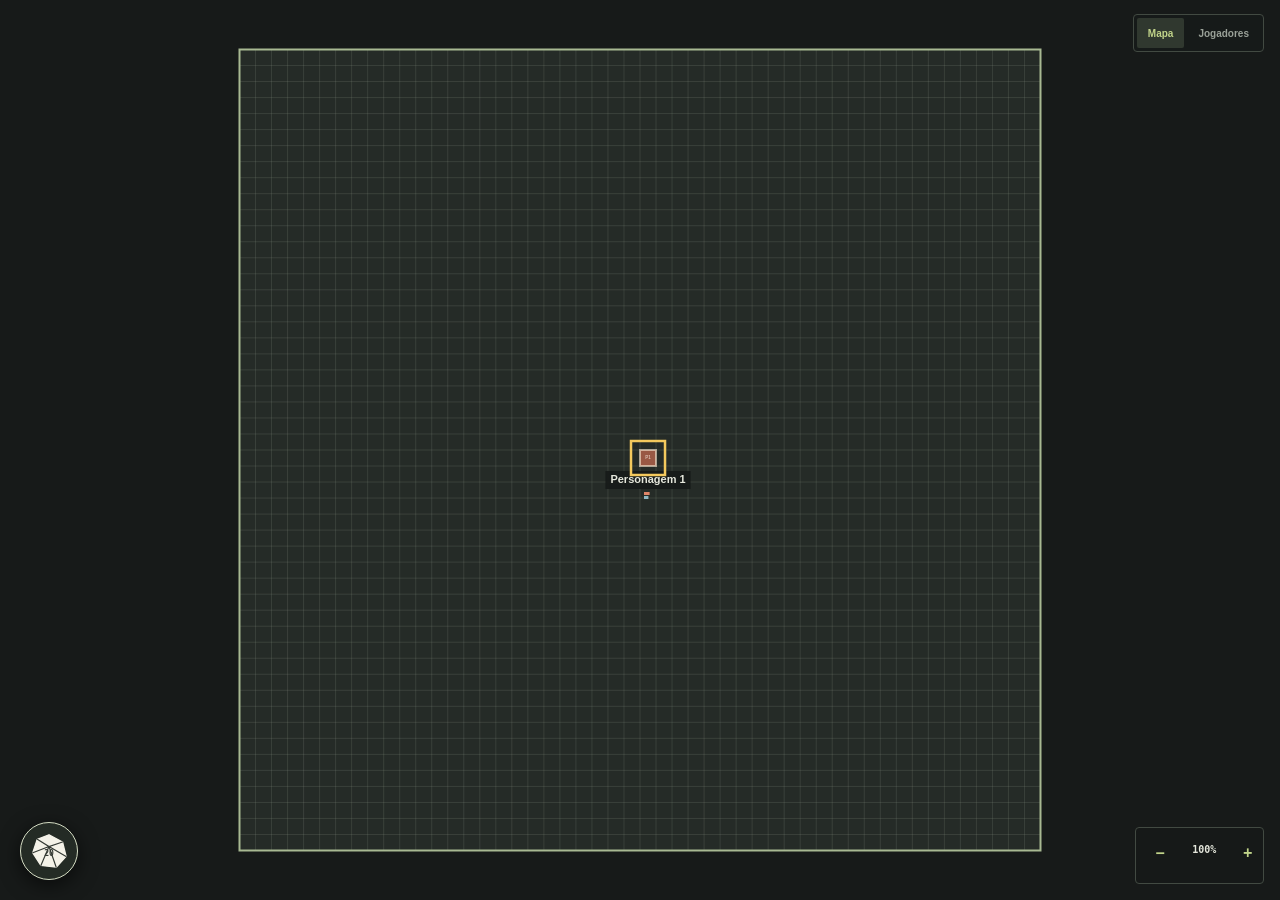
<file: players.html>
<!DOCTYPE html>
<html lang="pt-BR">
  <head>
    <meta charset="UTF-8" />
    <meta name="viewport" content="width=device-width, initial-scale=1.0" />
    <title>Stone Plate — tela dos jogadores</title>
    <link rel="stylesheet" href="players.css" />
    <link rel="stylesheet" href="dice.css" />
    <script src="players-map.js" defer></script>
    <script src="dice.js" defer></script>
  </head>
  <body class="display-page">
    <nav class="player-view-tabs" aria-label="Visualização pública">
      <button type="button" class="active" data-player-view="map" aria-pressed="true">Mapa</button>
      <button type="button" data-player-view="players" aria-pressed="false">Jogadores</button>
    </nav>
    <section id="playerMapPanel" class="player-map-panel" aria-label="Mapa da sessão">
      <canvas id="playerMapCanvas" aria-label="Mapa da sessão"></canvas>
      <div class="player-map-zoom" role="group" aria-label="Controles de zoom do mapa">
        <button type="button" data-map-zoom="out" aria-label="Diminuir zoom" title="Diminuir zoom">−</button>
        <button type="button" class="zoom-readout" data-map-zoom="reset" aria-label="Redefinir zoom" title="Redefinir zoom">100%</button>
        <button type="button" data-map-zoom="in" aria-label="Aumentar zoom" title="Aumentar zoom">+</button>
      </div>
    </section>
    <section id="playerCharactersPanel" class="player-characters-panel" aria-label="Painel dos jogadores" hidden>
    <div class="health-overlay">
      <div class="health-card">
        <div class="health-bar">
          <div id="healthFill"></div>
          <div class="health-bar-text">
            <span id="healthLabel">HP</span>
          </div>
        </div>
        <div id="healthValueRow" class="health-value-row">
          <span id="healthText">80 / 100</span>
        </div>
      </div>
    </div>

    <div class="display-character-board" aria-label="Slots de personagens">
      <div id="displayLeftColumn" class="display-character-column"></div>
      <div id="displayRightColumn" class="display-character-column"></div>
    </div>

    <div id="displayImageWrapper" class="display-image-wrapper" hidden>
      <div id="bossImageStage" class="boss-image-stage">
        <img id="displayImage" alt="Imagem enviada para a tela" />
        <div id="damageBurstLayer" class="damage-burst-layer"></div>
      </div>
    </div>
    </section>

    <script>
      const CHANNEL_NAME = "stone-plate-state-v1";
      const storageKey = "stone-plate-state-v1";
      const broadcastChannel = "BroadcastChannel" in window ? new BroadcastChannel(CHANNEL_NAME) : null;
      const EMOJI_AURA_OPTIONS = ["💥", "🔥", "⚡", "💣", "🗡️", "☠️", "🦖", "🐉", "👻", "🕸️", "🩸", "💀", "🧨", "☄️", "🌪️", "🌋", "❄️", "🧊", "🪓", "🛡️", "🔮", "🌀", "💫", "🌙", "🌩️"];
      const EMOJI_DOMINANT_COLORS = {
        "💥": "#ff6b6b",
        "🔥": "#ff7a00",
        "⚡": "#fbbf24",
        "💣": "#7c2d12",
        "🗡️": "#94a3b8",
        "☠️": "#4b5563",
        "🦖": "#16a34a",
        "🐉": "#7c3aed",
        "👻": "#e2e8f0",
        "🕸️": "#0f172a",
        "🩸": "#dc2626",
        "💀": "#22c55e",
        "🧨": "#fb923c",
        "☄️": "#f59e0b",
        "🌪️": "#60a5fa",
        "🌋": "#f97316",
        "❄️": "#bae6fd",
        "🧊": "#cbd5e1",
        "🪓": "#64748b",
        "🛡️": "#38bdf8",
        "🔮": "#a78bfa",
        "🌀": "#8b5cf6",
        "💫": "#fde68a",
        "🌙": "#6366f1",
        "🌩️": "#1d4ed8"
      };
      const BOSS_AFTER_IMAGE_OPTIONS = ["bruta", "devanecida", "leve", "forte", "colorida", "arco-íris"];
      let emojiAuraLoopId = null;
      let emojiAuraLoopId3 = null;
      let emojiAuraLoopId5 = null;
      let emojiTintTimeoutId = null;
      let bossMovementAnimationFrame = null;
      let bossMovementLastTimestamp = 0;
      let bossAfterImageIntervalId = null;
      let activeDamageNumberEffects = new Set();
      let bossMovementBuggedCurrentX = 0;
      let bossMovementBuggedCurrentY = 0;
      let bossMovementBuggedTargetX = 0;
      let bossMovementBuggedTargetY = 0;
      let bossMovementBuggedTimer = 0;
      let bossMovementScaleCurrent = 1;
      let bossMovementScaleTarget = 1;
      let bossMovementScaleTimer = 0;

      function normalizeBossAfterImageModes(rawValue, fallback = []) {
        const values = Array.isArray(rawValue)
          ? rawValue
          : typeof rawValue === "string"
            ? rawValue.split(",")
            : [];

        const normalized = values
          .map((value) => {
            const normalizedValue = String(value || "").trim().toLowerCase();
            if (normalizedValue === "soft") {
              return "leve";
            }
            if (normalizedValue === "strong") {
              return "forte";
            }
            return normalizedValue;
          })
          .filter((value) => BOSS_AFTER_IMAGE_OPTIONS.includes(value));

        if (!normalized.length && Array.isArray(rawValue) && rawValue.length === 0) {
          return [];
        }

        if (!normalized.length) {
          const fallbackValues = Array.isArray(fallback)
            ? fallback
            : [fallback];
          return fallbackValues
            .map((value) => String(value || "").trim().toLowerCase())
            .filter((value) => BOSS_AFTER_IMAGE_OPTIONS.includes(value));
        }

        return normalized;
      }

      function getBossAfterImageModes(source = state) {
        return normalizeBossAfterImageModes(source?.bossAfterImageModes ?? source?.bossAfterImageMode, ["bruta"]);
      }

      function getBossAfterImageColor(source = state) {
        return source?.bossAfterImageColor || "#ff4d4d";
      }

      function createCharacter(name, index, id = index + 1) {
        return {
          id,
          name,
          imageDataUrl: createAvatarDataUrl(name, index),
          vitality: 70 + ((index * 11) % 25),
          vitalityMax: 100,
          lucidity: 55 + ((index * 7) % 35),
          lucidityMax: 100,
          emojiAuraEnabled: false,
          emojiAuraEmoji: "💥"
        };
      }

      const initialCharacters = [createCharacter("Personagem 1", 0)];

      const state = {
        currentHp: 80,
        maxHp: 100,
        color: "#22c55e",
        label: "HP",
        textOutlineColor: "#111827",
        displayMode: "values",
        imageDataUrl: "",
        damageEmoji: "💥",
        damageEffect: null,
        characters: initialCharacters,
        bossMovement: "none",
        bossAfterImageMode: "none",
        bossAfterImageModes: ["bruta"],
        bossAfterImageColor: "#ff4d4d"
      };

      const healthLabel = document.getElementById("healthLabel");
      const healthText = document.getElementById("healthText");
      const healthFill = document.getElementById("healthFill");
      const healthBar = document.querySelector(".health-bar");
      const healthValueRow = document.getElementById("healthValueRow");
      const displayImageWrapper = document.getElementById("displayImageWrapper");
      const bossImageStage = document.getElementById("bossImageStage");
      const displayImage = document.getElementById("displayImage");
      const damageBurstLayer = document.getElementById("damageBurstLayer");
      const displayLeftColumn = document.getElementById("displayLeftColumn");
      const displayRightColumn = document.getElementById("displayRightColumn");

      function clampCurrent() {
        state.currentHp = Math.max(0, Math.min(state.currentHp, state.maxHp));
      }

      function getPercentValue(currentValue, maxValue) {
        const value = Number(currentValue) || 0;
        const max = Number(maxValue) || 0;
        if (max <= 0) {
          return 0;
        }

        return Math.max(0, Math.min(100, (value / max) * 100));
      }

      function createAvatarDataUrl(name, index) {
        const colors = ["#2563eb", "#f59e0b", "#ec4899", "#14b8a6", "#a855f7", "#ef4444", "#10b981", "#0ea5e9", "#f97316", "#8b5cf6"];
        const color = colors[index % colors.length];
        const accent = colors[(index + 3) % colors.length];
        const initial = (name || `P${index + 1}`).trim().charAt(0).toUpperCase();
        const svg = `
          <svg xmlns="http://www.w3.org/2000/svg" width="96" height="96" viewBox="0 0 96 96">
            <rect width="96" height="96" rx="20" fill="${color}" />
            <circle cx="48" cy="34" r="18" fill="${accent}" opacity="0.95" />
            <path d="M16 82c6-15 15-24 32-24s26 9 32 24" fill="${accent}" opacity="0.92" />
            <text x="48" y="86" text-anchor="middle" font-family="Arial, sans-serif" font-size="32" font-weight="700" fill="white">${initial}</text>
          </svg>`;
        return `data:image/svg+xml;charset=UTF-8,${encodeURIComponent(svg)}`;
      }

      function getOppositeColor(color) {
        const cleanColor = (color || "#22c55e").replace("#", "");
        const hex = cleanColor.length === 3
          ? cleanColor.split("").map((char) => char + char).join("")
          : cleanColor;

        const r = parseInt(hex.slice(0, 2), 16);
        const g = parseInt(hex.slice(2, 4), 16);
        const b = parseInt(hex.slice(4, 6), 16);

        const opposite = [255 - r, 255 - g, 255 - b]
          .map((channel) => Math.max(0, Math.min(255, channel)))
          .map((channel) => channel.toString(16).padStart(2, "0"))
          .join("");

        return `#${opposite}`;
      }

      function hexToRgba(hex, alpha) {
        const cleanHex = (hex || "#60a5fa").replace("#", "");
        const normalized = cleanHex.length === 3
          ? cleanHex.split("").map((char) => char + char).join("")
          : cleanHex;
        const r = parseInt(normalized.slice(0, 2), 16);
        const g = parseInt(normalized.slice(2, 4), 16);
        const b = parseInt(normalized.slice(4, 6), 16);
        return `rgba(${r}, ${g}, ${b}, ${alpha})`;
      }

      function getEmojiDominantColor(emoji) {
        return EMOJI_DOMINANT_COLORS[emoji] || "#60a5fa";
      }

      function setSlotTint(slot, color) {
        if (!slot) {
          return;
        }

        const tint = hexToRgba(color || "#60a5fa", 0.1);
        slot.style.setProperty("--emoji-tint", tint);
      }

      function clearSlotTint(slot) {
        if (!slot) {
          return;
        }

        slot.style.removeProperty("--emoji-tint");
      }

      function showDamageBurst(emoji) {
        if (!emoji || !damageBurstLayer) {
          return;
        }

        const burst = document.createElement("div");
        burst.className = "damage-burst-emoji";
        burst.textContent = emoji;
        burst.style.setProperty("--burst-x", `${(Math.random() * 140 - 70).toFixed(2)}px`);
        burst.style.setProperty("--burst-y", `${(Math.random() * 110 - 55).toFixed(2)}px`);
        damageBurstLayer.appendChild(burst);

        window.setTimeout(() => {
          burst.remove();
        }, 900);
      }

      function showDamageNumber(damage, effectId = null) {
        if (!Number.isFinite(damage) || damage <= 0 || !damageBurstLayer) {
          return;
        }

        const shouldShow = state.displayMode === "values" || state.displayMode === "damage";
        if (!shouldShow) {
          return;
        }

        const numberKey = effectId ?? `damage-${Date.now()}-${Math.random()}`;
        if (activeDamageNumberEffects.has(numberKey)) {
          return;
        }

        activeDamageNumberEffects.add(numberKey);

        const burst = document.createElement("div");
        burst.className = "damage-burst-number";
        burst.textContent = `${damage}`;
        burst.style.setProperty("--burst-x", `${(Math.random() * 90 - 45).toFixed(2)}px`);
        burst.style.setProperty("--burst-y", `${(Math.random() * 70 - 35).toFixed(2)}px`);
        damageBurstLayer.appendChild(burst);

        window.setTimeout(() => {
          burst.remove();
          activeDamageNumberEffects.delete(numberKey);
        }, 1400);
      }

      function triggerDamageEffects(damage, emoji, effectId = null) {
        if (!damage || !displayImageWrapper) {
          return;
        }

        if (state.displayMode === "values" || state.displayMode === "damage") {
          showDamageNumber(damage, effectId);
        }

        if (emoji) {
          showDamageBurst(emoji);
        }

        const extraBurstCount = Math.min(2, Math.floor(damage / 25));
        for (let index = 0; index < extraBurstCount; index += 1) {
          window.setTimeout(() => {
            showDamageBurst(emoji);
          }, index * 70);
        }

        const damageLevel = Math.max(1, Math.floor(damage / 50) + 1);
        const shakeAmplitude = Math.min(12, 2.4 + damageLevel * 1.05);
        const flashIntensity = Math.min(5.1, 3.6 + damageLevel * 0.24);

        if (displayImage) {
          displayImage.classList.remove("damage-flash");
          void displayImage.offsetWidth;
          displayImage.classList.add("damage-flash");
          displayImage.style.setProperty("--shake-x", `${(Math.random() * shakeAmplitude - shakeAmplitude / 2).toFixed(2)}px`);
          displayImage.style.setProperty("--shake-y", `${(Math.random() * shakeAmplitude - shakeAmplitude / 2).toFixed(2)}px`);
          displayImage.style.setProperty("--flash-intensity", flashIntensity.toFixed(2));
          displayImage.classList.remove("damage-shake");
          void displayImage.offsetWidth;
          displayImage.classList.add("damage-shake");
        }

        if (healthFill) {
          healthFill.classList.remove("damage-flash-bar");
          void healthFill.offsetWidth;
          healthFill.style.setProperty("--flash-intensity", flashIntensity.toFixed(2));
          healthFill.classList.add("damage-flash-bar");
        }
      }

      function getTurnEntries() {
        const baseEntries = state.characters.map((character, index) => ({
          id: `character-${character.id ?? index + 1}`,
          type: "character",
          name: character.name || `Personagem ${index + 1}`,
          characterIndex: index
        }));
        const bossEntry = {
          id: "boss",
          type: "boss",
          name: state.bossName || "Boss",
          characterIndex: null
        };

        const allEntries = [...baseEntries, bossEntry];
        const orderedEntries = [];
        const seenIds = new Set();

        (Array.isArray(state.turnOrder) ? state.turnOrder : []).forEach((entry) => {
          const match = allEntries.find((candidate) => candidate.id === entry.id);
          if (match && !seenIds.has(match.id)) {
            orderedEntries.push(match);
            seenIds.add(match.id);
          }
        });

        allEntries.forEach((entry) => {
          if (!seenIds.has(entry.id)) {
            orderedEntries.push(entry);
            seenIds.add(entry.id);
          }
        });

        return orderedEntries;
      }

      function getActiveTurnEntry() {
        const entries = getTurnEntries();
        if (!entries.length) {
          return null;
        }

        const safeIndex = Number.isInteger(state.activeTurnIndex)
          ? ((state.activeTurnIndex % entries.length) + entries.length) % entries.length
          : 0;

        return entries[safeIndex] || null;
      }

      function emitRandomCharacterAura() {
        const eligibleCharacters = state.characters
          .map((character, index) => ({ character, index }))
          .filter(({ character }) => Boolean(character?.emojiAuraEnabled) && Boolean(character?.emojiAuraEmoji));

        if (!eligibleCharacters.length) {
          return;
        }

        const randomEntry = eligibleCharacters[Math.floor(Math.random() * eligibleCharacters.length)];
        const { character, index } = randomEntry;
        const slot = document.querySelector(`.display-character-slot[data-character-index="${index}"]`);
        if (!slot) {
          return;
        }

        const rect = slot.getBoundingClientRect();
        const x = rect.left + rect.width * (0.3 + Math.random() * 0.4);
        const y = rect.top + rect.height * (0.3 + Math.random() * 0.4);
        const bubble = document.createElement("div");
        bubble.className = "character-emoji-burst";
        bubble.textContent = character.emojiAuraEmoji;
        bubble.style.left = `${x}px`;
        bubble.style.top = `${y}px`;
        bubble.style.setProperty("--burst-x", `${(Math.random() * 80 - 40).toFixed(2)}px`);
        bubble.style.setProperty("--burst-y", `${(Math.random() * 70 - 35).toFixed(2)}px`);
        document.body.appendChild(bubble);

        window.setTimeout(() => bubble.remove(), 1400);
        const tintColor = getEmojiDominantColor(character.emojiAuraEmoji);
        setSlotTint(slot, tintColor);
        if (emojiTintTimeoutId) {
          window.clearTimeout(emojiTintTimeoutId);
        }
        emojiTintTimeoutId = window.setTimeout(() => clearSlotTint(slot), 1200);
      }

      function startCharacterEmojiLoop() {
        if (emojiAuraLoopId) {
          window.clearInterval(emojiAuraLoopId);
        }
        if (emojiAuraLoopId3) {
          window.clearInterval(emojiAuraLoopId3);
        }
        if (emojiAuraLoopId5) {
          window.clearInterval(emojiAuraLoopId5);
        }

        const hasEligibleCharacters = state.characters.some((character) => Boolean(character?.emojiAuraEnabled) && Boolean(character?.emojiAuraEmoji));
        if (!hasEligibleCharacters) {
          return;
        }

        emojiAuraLoopId = window.setInterval(emitRandomCharacterAura, 4000);
        emojiAuraLoopId3 = window.setInterval(emitRandomCharacterAura, 3000);
        emojiAuraLoopId5 = window.setInterval(emitRandomCharacterAura, 5000);
      }

      function createBossAfterImage() {
        if (!bossImageStage || !displayImage || !displayImageWrapper || !displayImage.src || displayImageWrapper.hidden) {
          return;
        }

        const modes = getBossAfterImageModes();
        if (!modes.length) {
          return;
        }

        const trail = document.createElement("div");
        trail.className = "boss-after-image";
        const trailImage = document.createElement("img");
        trailImage.src = displayImage.src;
        trailImage.alt = "";
        const trailOverlay = document.createElement("div");
        trailOverlay.className = "boss-after-image-overlay";
        const stageRect = bossImageStage.getBoundingClientRect();
        const imageRect = displayImage.getBoundingClientRect();
        const trailWidth = Math.max(60, Math.round(imageRect.width || stageRect.width || 180));
        const trailHeight = Math.max(60, Math.round(imageRect.height || stageRect.height || 180));
        trail.style.width = `${trailWidth}px`;
        trail.style.height = `${trailHeight}px`;
        trail.appendChild(trailImage);
        trail.appendChild(trailOverlay);
        const isDevanecida = modes.includes("devanecida");
        const isLeve = modes.includes("leve");
        const isForte = modes.includes("forte");
        const isColorida = modes.includes("colorida");
        const isRainbow = modes.includes("arco-íris");
        const trailDuration = isDevanecida ? "1800ms" : isForte ? "2800ms" : isLeve ? "1400ms" : "1750ms";
        const trailOpacity = isForte ? "0.62" : isLeve ? "0.28" : isDevanecida ? "0.42" : "0.58";
        const trailColor = getBossAfterImageColor();
        trail.style.setProperty("--trail-opacity", trailOpacity);
        trail.style.setProperty("--trail-duration", trailDuration);
        trail.style.setProperty("--trail-color", trailColor);

        const overlayBackground = isRainbow
          ? "conic-gradient(from 0deg, #ff4d4d, #ff9f1c, #fde68a, #22c55e, #38bdf8, #818cf8, #a855f7, #ff4d4d)"
          : isColorida
            ? `${trailColor}33`
            : "transparent";
        const overlayOpacity = isColorida || isRainbow ? "0.55" : "0";
        const overlayBlend = isRainbow ? "screen" : "normal";
        trailOverlay.style.setProperty("--trail-overlay-background", overlayBackground);
        trailOverlay.style.setProperty("--trail-overlay-opacity", overlayOpacity);
        trailOverlay.style.setProperty("--trail-overlay-blend", overlayBlend);
        trailOverlay.style.setProperty("--trail-overlay-filter", isRainbow ? "saturate(1.2)" : "none");

        const animations = [`boss-after-image-trail ${trailDuration} ease-out forwards`];
        trail.style.animation = animations.join(", ");

        const overlayAnimations = [];
        if (isRainbow) {
          overlayAnimations.push("boss-after-image-rainbow 1100ms linear infinite");
        }
        trailOverlay.style.animation = overlayAnimations.length ? overlayAnimations.join(", ") : "none";

        const transform = bossImageStage.style.transform || "";
        const translateMatch = transform.match(/translate\(([-\d.]+)px,\s*([-.\d]+)px\)/);
        const rotationMatch = transform.match(/rotate\(([-\d.]+)deg\)/);
        const scaleMatch = transform.match(/scale\(([-\d.]+)\)/);
        const offsetX = translateMatch ? Number(translateMatch[1]) : 0;
        const offsetY = translateMatch ? Number(translateMatch[2]) : 0;
        const rotation = rotationMatch ? Number(rotationMatch[1]) : 0;
        const scale = scaleMatch ? Number(scaleMatch[1]) : 1;

        trail.style.setProperty("--trail-offset-x", `${(offsetX * 0.35 - 18).toFixed(2)}px`);
        trail.style.setProperty("--trail-offset-y", `${(offsetY * 0.35 + 7).toFixed(2)}px`);
        trail.style.setProperty("--trail-rotation", `${rotation.toFixed(2)}deg`);
        trail.style.setProperty("--trail-scale", `${Math.max(0.8, scale * 0.94).toFixed(2)}`);

        bossImageStage.appendChild(trail);
        window.setTimeout(() => trail.remove(), 1800);
      }

      function stopBossMovementAnimation() {
        if (bossAfterImageIntervalId) {
          window.clearInterval(bossAfterImageIntervalId);
          bossAfterImageIntervalId = null;
        }
        if (bossMovementAnimationFrame) {
          window.cancelAnimationFrame(bossMovementAnimationFrame);
          bossMovementAnimationFrame = null;
        }
        bossMovementLastTimestamp = 0;
        bossMovementBuggedCurrentX = 0;
        bossMovementBuggedCurrentY = 0;
        bossMovementBuggedTargetX = 0;
        bossMovementBuggedTargetY = 0;
        bossMovementBuggedTimer = 0;
        bossMovementScaleCurrent = 1;
        bossMovementScaleTarget = 1;
        bossMovementScaleTimer = 0;
        if (bossImageStage) {
          bossImageStage.style.transform = "translate(0px, 0px) rotate(0deg) scale(1)";
        }
      }

      function syncBossMovementAnimation() {
        if (!bossImageStage || !displayImageWrapper) {
          return;
        }

        const mode = state.bossMovement || "none";
        const afterImageModes = getBossAfterImageModes();
        const hasAfterImages = afterImageModes.length > 0;
        displayImageWrapper.dataset.bossMovement = mode;

        if (mode === "none" && !hasAfterImages) {
          stopBossMovementAnimation();
          return;
        }

        if (bossAfterImageIntervalId) window.clearInterval(bossAfterImageIntervalId);
        if (hasAfterImages) {
          const cooldown = afterImageModes.includes("forte") ? 55 : afterImageModes.includes("leve") ? 95 : afterImageModes.includes("devanecida") ? 70 : 80;
          bossAfterImageIntervalId = window.setInterval(() => {
            if (!displayImageWrapper.hidden && state.imageDataUrl) createBossAfterImage();
          }, cooldown);
        }

        if (bossMovementAnimationFrame) {
          window.cancelAnimationFrame(bossMovementAnimationFrame);
        }

        bossMovementLastTimestamp = 0;
        bossMovementBuggedCurrentX = 0;
        bossMovementBuggedCurrentY = 0;
        bossMovementBuggedTargetX = 0;
        bossMovementBuggedTargetY = 0;
        bossMovementBuggedTimer = 0;
        bossMovementScaleCurrent = 1;
        bossMovementScaleTarget = 1;
        bossMovementScaleTimer = 0;

        if (mode === "none") return;

        const animate = (timestamp) => {
          if (!bossImageStage || !displayImageWrapper || displayImageWrapper.hidden) {
            stopBossMovementAnimation();
            return;
          }

          if (state.bossMovement !== mode) {
            syncBossMovementAnimation();
            return;
          }

          if (!bossMovementLastTimestamp) {
            bossMovementLastTimestamp = timestamp;
          }

          const delta = timestamp - bossMovementLastTimestamp;
          bossMovementLastTimestamp = timestamp;

          if (mode === "rotating") {
            const angle = timestamp / 1600;
            const radius = 14;
            const x = Math.sin(angle) * radius;
            const y = Math.cos(angle) * radius * 0.7;
            const rotation = Math.sin(angle * 0.9) * 5;
            bossImageStage.style.transform = `translate(${x.toFixed(2)}px, ${y.toFixed(2)}px) rotate(${rotation.toFixed(2)}deg) scale(1)`;
          } else if (mode === "lateral") {
            const x = Math.sin(timestamp / 1850) * 28;
            const y = Math.sin(timestamp / 1500) * 6;
            const curveFactor = 1 - Math.min(1, Math.abs(x) / 28);
            const easedScale = 0.985 + Math.pow(curveFactor, 3.2) * 0.015;
            bossImageStage.style.transform = `translate(${x.toFixed(2)}px, ${y.toFixed(2)}px) rotate(${(y * 0.08).toFixed(2)}deg) scale(${easedScale.toFixed(3)})`;
          } else if (mode === "bugged") {
            bossMovementBuggedTimer += delta;
            if (bossMovementBuggedTimer >= 650) {
              bossMovementBuggedTimer = 0;
              bossMovementBuggedTargetX = (Math.random() * 2 - 1) * 22;
              bossMovementBuggedTargetY = (Math.random() * 2 - 1) * 16;
              bossMovementScaleTarget = 0.92 + Math.random() * 0.1;
            }

            bossMovementBuggedCurrentX += (bossMovementBuggedTargetX - bossMovementBuggedCurrentX) * 0.07;
            bossMovementBuggedCurrentY += (bossMovementBuggedTargetY - bossMovementBuggedCurrentY) * 0.07;
            bossMovementScaleCurrent += (bossMovementScaleTarget - bossMovementScaleCurrent) * 0.05;
            const curveOffsetX = Math.sin(timestamp / 880) * 6;
            const curveOffsetY = Math.cos(timestamp / 1020) * 5;
            const rotation = (bossMovementBuggedCurrentX + bossMovementBuggedCurrentY + curveOffsetX + curveOffsetY) * 0.04;
            bossImageStage.style.transform = `translate(${(bossMovementBuggedCurrentX + curveOffsetX).toFixed(2)}px, ${(bossMovementBuggedCurrentY + curveOffsetY).toFixed(2)}px) rotate(${rotation.toFixed(2)}deg) scale(${bossMovementScaleCurrent.toFixed(2)})`;
          }

          bossMovementAnimationFrame = window.requestAnimationFrame(animate);
        };

        bossMovementAnimationFrame = window.requestAnimationFrame(animate);
      }

      function renderCharacterSlots() {
        const activeEntry = getActiveTurnEntry();
        const leftCharacters = state.characters.map((character, index) => ({ character, index })).slice(0, 5);
        const rightCharacters = state.characters.map((character, index) => ({ character, index })).slice(5);

        const renderColumn = (characters) => characters
          .map(({ character, index }) => {
            const vitality = Number(character.vitality ?? character.hp ?? 0);
            const vitalityMax = Number(character.vitalityMax ?? 100);
            const lucidity = Number(character.lucidity ?? character.sanity ?? 0);
            const lucidityMax = Number(character.lucidityMax ?? 100);
            const vitalityPercent = getPercentValue(vitality, vitalityMax);
            const lucidityPercent = getPercentValue(lucidity, lucidityMax);
            const isActive = activeEntry?.type === "character" && activeEntry.characterIndex === index;

            return `
              <article class="display-character-slot ${isActive ? "is-active" : ""}" data-character-index="${index}">
                <img src="${character.imageDataUrl || createAvatarDataUrl(character.name, index)}" alt="Avatar de ${character.name}" />
                <div class="character-slot-body">
                  <strong class="character-slot-name">${character.name}</strong>
                  <div class="character-stat">
                    <span>Vitalidade</span>
                    <div class="character-bar-track">
                      <div class="character-bar-fill hp" style="width: ${vitalityPercent}%"></div>
                    </div>
                  </div>
                  <div class="character-stat">
                    <span>Lucidez</span>
                    <div class="character-bar-track">
                      <div class="character-bar-fill sanity" style="width: ${lucidityPercent}%"></div>
                    </div>
                  </div>
                </div>
              </article>
            `;
          })
          .join("");

        displayLeftColumn.innerHTML = renderColumn(leftCharacters);
        displayRightColumn.innerHTML = renderColumn(rightCharacters);
      }

      function render() {
        clampCurrent();
        const percent = getPercentValue(state.currentHp, state.maxHp);
        healthLabel.textContent = state.label;
        if (state.displayMode === "values") {
          healthText.textContent = `${state.currentHp} / ${state.maxHp}`;
        } else if (state.displayMode === "hidden") {
          healthText.textContent = "";
        } else {
          const damage = Math.max(0, state.maxHp - state.currentHp);
          healthText.textContent = `${damage} Dano`;
        }
        const activeEntry = getActiveTurnEntry();
        const isBossTurn = activeEntry?.type === "boss";

        healthValueRow.hidden = state.displayMode === "hidden";
        healthFill.style.width = `${percent}%`;
        healthFill.style.height = "100%";
        healthFill.style.background = state.color;
        healthBar.classList.toggle("is-boss-turn", isBossTurn);
        healthBar.style.setProperty("--health-bar-color", state.color);
        healthBar.style.setProperty("--health-outline-color", state.textOutlineColor || getOppositeColor(state.color));

        if (state.imageDataUrl) {
          displayImage.src = state.imageDataUrl;
          displayImage.alt = "Imagem enviada para a tela";
          displayImageWrapper.hidden = false;
          syncBossMovementAnimation();
          if (getBossAfterImageModes().length && !displayImageWrapper.querySelector(".boss-after-image")) {
            createBossAfterImage();
          }
        } else {
          displayImage.removeAttribute("src");
          displayImageWrapper.hidden = true;
          stopBossMovementAnimation();
        }

        displayImageWrapper.classList.toggle("is-boss-turn", isBossTurn);

        if (state.damageEffect?.emoji) {
          const damage = Number(state.damageEffect.damage || 0) || 0;
          triggerDamageEffects(damage, state.damageEffect.emoji, state.damageEffect.id);
          state.damageEffect = null;
        }

        renderCharacterSlots();
        startCharacterEmojiLoop();
      }

      function applyState(nextState) {
        Object.assign(state, nextState);
        clampCurrent();
        render();
      }

      function applyIntegratedState(nextState) {
        if (!nextState || typeof nextState !== "object") return;
        if (nextState.health) applyState(nextState.health);
        window.StonePlateDisplayMap?.update(nextState);
      }

      function applyQueryState() {
        const params = new URLSearchParams(window.location.search);
        if (!params.has("currentHp") && !params.has("characters") && !params.has("turnOrder")) {
          return false;
        }

        const nextState = {
          currentHp: Number(params.get("currentHp") || state.currentHp || 0),
          maxHp: Number(params.get("maxHp") || state.maxHp || 100),
          color: params.get("color") || state.color || "#22c55e",
          label: params.get("label") || state.label || "HP",
          textOutlineColor: params.get("textOutlineColor") || state.textOutlineColor || "#111827",
          displayMode: params.get("displayMode") || state.displayMode || "values",
          imageDataUrl: params.get("imageDataUrl") || state.imageDataUrl || "",
          bossName: params.get("bossName") || state.bossName || "Boss",
          bossMovement: params.get("bossMovement") || state.bossMovement || "none",
          bossAfterImageMode: params.get("bossAfterImageMode") || state.bossAfterImageMode || "none",
          bossAfterImageModes: params.get("bossAfterImageModes")
            ? JSON.parse(params.get("bossAfterImageModes"))
            : normalizeBossAfterImageModes(state.bossAfterImageModes ?? state.bossAfterImageMode, ["bruta"]),
          bossAfterImageColor: params.get("bossAfterImageColor") || state.bossAfterImageColor || "#ff4d4d",
          activeTurnIndex: Number(params.get("activeTurnIndex") ?? state.activeTurnIndex ?? 0),
          turnOrder: params.get("turnOrder") ? JSON.parse(params.get("turnOrder")) : state.turnOrder || []
        };

        if (params.has("characters")) {
          try {
            nextState.characters = JSON.parse(params.get("characters"));
          } catch (error) {
            nextState.characters = state.characters;
          }
        }

        applyState(nextState);
        return true;
      }

      function tryLoadState(attempt = 0) {
        const saved = localStorage.getItem(storageKey);
        if (saved) {
          const integrated = JSON.parse(saved);
          applyIntegratedState(integrated);
          return;
        }

        const legacyHealth = localStorage.getItem("health-state");
        if (legacyHealth) {
          applyState(JSON.parse(legacyHealth));
          return;
        }

        if (attempt < 8) {
          window.setTimeout(() => tryLoadState(attempt + 1), 150);
          return;
        }

        render();
      }

      if (broadcastChannel) {
        broadcastChannel.addEventListener("message", (event) => {
          if (event.data?.type === "state") applyIntegratedState(event.data.state);
        });
      }

      window.addEventListener("storage", (event) => {
        if ((event.key === storageKey || event.key === "talus-board-v1") && event.newValue) {
          applyIntegratedState(JSON.parse(event.newValue));
        }
      });

      document.querySelectorAll("[data-player-view]").forEach((button) => button.addEventListener("click", () => {
        const showMap = button.dataset.playerView === "map";
        document.getElementById("playerMapPanel").hidden = !showMap;
        document.getElementById("playerCharactersPanel").hidden = showMap;
        document.querySelectorAll("[data-player-view]").forEach((viewButton) => {
          const active = viewButton === button;
          viewButton.classList.toggle("active", active);
          viewButton.setAttribute("aria-pressed", String(active));
        });
        if (showMap) window.StonePlateDisplayMap?.resize();
      }));

      if (!applyQueryState()) {
        tryLoadState();
      }
    </script>
  </body>
</html>
</file>
<file: players.css>
:root {
  color-scheme: dark;
  font-family: Inter, system-ui, -apple-system, BlinkMacSystemFont, "Segoe UI", sans-serif;
}

body {
  margin: 0;
  background: linear-gradient(135deg, #0f172a, #111827);
  color: #f8fafc;
  min-height: 100vh;
}

.panel {
  max-width: 720px;
  margin: 3rem auto;
  padding: 2rem;
  border-radius: 12px;
  background: rgba(15, 23, 42, 0.96);
  box-shadow: 0 18px 40px rgba(0, 0, 0, 0.22);
  border: 1px solid rgba(255,255,255,0.08);
}

h1 {
  margin-top: 0;
  font-size: 2rem;
}

button {
  border: 0;
  border-radius: 10px;
  padding: 0.85rem 1.05rem;
  margin-bottom: 1.2rem;
  background: #2563eb;
  color: white;
  font-weight: 700;
  cursor: pointer;
  transition: transform 0.14s ease, box-shadow 0.14s ease;
}

button:hover {
  transform: translateY(-1px);
  box-shadow: 0 10px 20px rgba(37, 99, 235, 0.24);
}

label, .field {
  display: block;
  margin-bottom: 1rem;
  font-weight: 600;
}

input[type="range"] {
  width: 100%;
  margin-top: 0.4rem;
}

input[type="number"], input[type="text"] {
  width: 100%;
  margin-top: 0.4rem;
  padding: 0.75rem 0.85rem;
  border-radius: 8px;
  border: 1px solid rgba(255,255,255,0.13);
  background: #050812;
  color: #f8fafc;
}

.color-input {
  width: 44px;
  height: 44px;
  margin: 0;
  padding: 0;
  border: 0;
  border-radius: 10px;
  background: transparent;
  cursor: pointer;
}

.color-input::-webkit-color-swatch-wrapper {
  padding: 0;
}

.color-input::-webkit-color-swatch {
  border: 2px solid rgba(255,255,255,0.2);
  border-radius: 10px;
}

.value-row {
  display: grid;
  grid-template-columns: repeat(2, minmax(0, 1fr));
  gap: 1rem;
}

.preview {
  margin-top: 1.25rem;
  padding: 1rem;
  border-radius: 10px;
  background: rgba(2, 6, 23, 0.88);
  border: 1px solid rgba(255,255,255,0.12);
}

.color-picker-grid {
  display: grid;
  grid-template-columns: repeat(2, minmax(0, 1fr));
  gap: 0.9rem;
  margin: 0.4rem 0 1.1rem;
}

.color-picker-card {
  padding: 0.9rem;
  border-radius: 12px;
  background: rgba(2, 6, 23, 0.8);
  border: 1px solid rgba(255,255,255,0.12);
}

.color-picker-header {
  display: flex;
  align-items: center;
  justify-content: space-between;
  gap: 0.6rem;
  margin-bottom: 0.7rem;
}

.color-picker-inline {
  display: flex;
  align-items: center;
  gap: 0.5rem;
}

.color-value {
  font-size: 0.8rem;
  font-weight: 700;
  color: rgba(248, 250, 252, 0.84);
}

.color-preview-bar {
  position: relative;
  height: 34px;
  border-radius: 999px;
  overflow: hidden;
  background: rgba(255,255,255,0.14);
}

.color-preview-fill {
  position: absolute;
  inset: 0 auto 0 0;
  width: 80%;
  height: 100%;
  border-radius: inherit;
  transition: width 0.2s ease, background 0.2s ease;
}

.color-preview-text {
  position: absolute;
  inset: 0;
  display: flex;
  align-items: center;
  justify-content: center;
  color: white;
  font-weight: 800;
  font-size: 0.8rem;
  letter-spacing: 0.04em;
  text-shadow: -1px -1px 0 var(--outline-color, #111827),
    1px -1px 0 var(--outline-color, #111827),
    -1px 1px 0 var(--outline-color, #111827),
    1px 1px 0 var(--outline-color, #111827);
  pointer-events: none;
}

.outline-preview-card {
  display: flex;
  align-items: center;
  justify-content: center;
  min-height: 54px;
  border-radius: 12px;
  background: linear-gradient(135deg, rgba(15,23,42,0.95), rgba(30,41,59,0.95));
  border: 1px solid rgba(255,255,255,0.12);
}

.outline-preview-card span {
  color: white;
  font-size: 1rem;
  font-weight: 800;
  letter-spacing: 0.05em;
  text-shadow: -1px -1px 0 var(--outline-color, #111827),
    1px -1px 0 var(--outline-color, #111827),
    -1px 1px 0 var(--outline-color, #111827),
    1px 1px 0 var(--outline-color, #111827);
}

.character-slots-panel {
  margin: 1.2rem 0;
  padding: 1rem;
  border-radius: 12px;
  background: rgba(2, 6, 23, 0.86);
  border: 1px solid rgba(255,255,255,0.12);
}

.panel-section-title h2 {
  margin: 0 0 0.2rem;
  font-size: 1.15rem;
}

.panel-section-title p {
  margin: 0 0 0.9rem;
  color: rgba(248, 250, 252, 0.74);
}

.character-slots {
  display: grid;
  grid-template-columns: repeat(2, minmax(0, 1fr));
  gap: 0.8rem;
}

.character-slot {
  display: flex;
  align-items: center;
  gap: 0.8rem;
  padding: 0.75rem;
  border-radius: 12px;
  background: rgba(15, 23, 42, 0.82);
  border: 1px solid rgba(255,255,255,0.1);
}

.character-slot-dropzone {
  position: relative;
  width: 56px;
  height: 56px;
  border-radius: 12px;
  overflow: hidden;
  cursor: pointer;
  flex-shrink: 0;
  border: 1px solid rgba(255,255,255,0.12);
}

.character-slot-dropzone img {
  width: 100%;
  height: 100%;
  object-fit: cover;
  display: block;
}

.character-slot-dropzone.drag-active {
  outline: 2px solid #60a5fa;
  outline-offset: 2px;
}

.character-slot-overlay {
  position: absolute;
  inset: 0;
  display: flex;
  align-items: flex-end;
  justify-content: center;
  padding: 0.25rem;
  background: rgba(2, 6, 23, 0.45);
  color: white;
  font-size: 0.55rem;
  text-align: center;
  opacity: 0;
  transition: opacity 0.16s ease;
}

.character-slot-dropzone:hover .character-slot-overlay,
.character-slot-dropzone:focus-visible .character-slot-overlay {
  opacity: 1;
}

.character-slot-body {
  flex: 1;
  display: flex;
  flex-direction: column;
  gap: 0.35rem;
}

.character-name-field {
  display: flex;
  flex-direction: column;
  gap: 0.2rem;
  font-size: 0.72rem;
  color: rgba(248, 250, 252, 0.76);
}

.character-name-field input {
  width: 100%;
  padding: 0.3rem 0.4rem;
  border-radius: 6px;
  border: 1px solid rgba(255,255,255,0.12);
  background: #020617;
  color: #f8fafc;
  font-size: 0.8rem;
}

.character-slot-name {
  font-size: 0.95rem;
}

.character-stat {
  display: flex;
  flex-direction: column;
  gap: 0.2rem;
  font-size: 0.72rem;
  color: rgba(248, 250, 252, 0.76);
}

.character-stat-inputs {
  display: grid;
  grid-template-columns: repeat(2, minmax(0, 1fr));
  gap: 0.3rem;
}

.character-stat-inputs input {
  width: 100%;
  padding: 0.25rem 0.35rem;
  border-radius: 6px;
  border: 1px solid rgba(255,255,255,0.12);
  background: #020617;
  color: #f8fafc;
  font-size: 0.7rem;
}

.character-bar-track {
  width: 100%;
  height: 7px;
  border-radius: 999px;
  overflow: hidden;
  background: rgba(255,255,255,0.12);
}

.character-bar-fill {
  height: 100%;
  border-radius: inherit;
  transition: width 0.2s ease;
}

.character-bar-fill.hp {
  background: linear-gradient(90deg, #ef4444, #f97316);
}

.character-bar-fill.sanity {
  background: linear-gradient(90deg, #38bdf8, #0ea5e9);
}

.character-add-btn {
  width: 100%;
  margin-top: 0.5rem;
  padding: 0.8rem;
  border: 1px dashed rgba(255,255,255,0.24);
  border-radius: 12px;
  background: rgba(15, 23, 42, 0.6);
  color: #f8fafc;
  font-size: 1.4rem;
  font-weight: 700;
  cursor: pointer;
}

.display-mode-group {
  display: grid;
  gap: 0.55rem;
  margin: 1rem 0 1.2rem;
  padding: 0.9rem 1rem;
  border-radius: 10px;
  border: 1px solid rgba(255,255,255,0.12);
  background: rgba(2, 6, 23, 0.7);
}

.image-upload-section {
  margin: 1rem 0 1.2rem;
}

.image-dropzone {
  display: flex;
  align-items: center;
  justify-content: center;
  min-height: 180px;
  padding: 1rem;
  border: 2px dashed rgba(255, 255, 255, 0.24);
  border-radius: 14px;
  background: rgba(2, 6, 23, 0.72);
  cursor: pointer;
  transition: border-color 0.2s ease, transform 0.2s ease, background 0.2s ease;
  position: relative;
  overflow: hidden;
}

.image-dropzone:hover,
.image-dropzone.drag-active {
  border-color: #60a5fa;
  transform: translateY(-1px);
  background: rgba(37, 99, 235, 0.14);
}

.image-dropzone-content {
  display: flex;
  flex-direction: column;
  align-items: center;
  gap: 0.35rem;
  text-align: center;
  color: rgba(248, 250, 252, 0.82);
  z-index: 1;
}

.image-dropzone-content strong {
  font-size: 1rem;
}

.image-dropzone-content span,
.image-dropzone-content small {
  font-size: 0.92rem;
}

.image-preview {
  position: absolute;
  inset: 0;
  width: 100%;
  height: 100%;
  object-fit: contain;
  display: none;
  padding: 0.75rem;
  background: rgba(2, 6, 23, 0.82);
}

.image-preview.is-visible {
  display: block;
}

.image-dropzone.has-image .image-dropzone-content {
  opacity: 0;
}

.secondary-btn {
  margin-top: 0.75rem;
  background: #334155;
}

.field-label {
  font-size: 0.95rem;
  font-weight: 700;
}

.mode-option {
  display: flex;
  align-items: center;
  gap: 0.55rem;
  font-weight: 600;
}

.mode-option input {
  accent-color: #2563eb;
}

.preview-bar {
  height: 34px;
  border-radius: 999px;
  overflow: hidden;
  background: rgba(255,255,255,0.12);
  position: relative;
}

.preview-bar > #previewFill {
  height: 100%;
  width: 0%;
  transition: width 0.2s ease;
}

.preview-bar-text {
  position: absolute;
  inset: 0;
  display: flex;
  align-items: center;
  justify-content: center;
  gap: 0.45rem;
  font-weight: 800;
  font-size: 0.9rem;
  color: white;
  letter-spacing: 0.04em;
  text-shadow: -1px -1px 0 var(--outline-color, #111827),
    1px -1px 0 var(--outline-color, #111827),
    -1px 1px 0 var(--outline-color, #111827),
    1px 1px 0 var(--outline-color, #111827);
  pointer-events: none;
}

.display-page {
  padding-top: 0;
  overflow: hidden;
  background: #171a19;
}

.display-page [hidden] { display: none !important; }

.player-map-panel, .player-characters-panel { position: fixed; inset: 0; }
.player-map-panel { z-index: 0; background: #171a19; touch-action: none; }
.player-characters-panel { z-index: 1; }

.player-view-tabs {
  position: fixed;
  z-index: 1200;
  top: 14px;
  right: 16px;
  display: flex;
  gap: 3px;
  padding: 3px;
  border: 1px solid #424a42;
  border-radius: 4px;
  background: #171a19eF;
}

.player-view-tabs button {
  min-height: 30px;
  margin: 0;
  padding: 0 11px;
  border: 0;
  border-radius: 2px;
  background: transparent;
  color: #9aa198;
  cursor: pointer;
  font: 600 10px "Manrope", "Segoe UI", sans-serif;
}

.player-view-tabs button.active { background: #30382f; color: #c1d48a; }

.player-map-zoom {
  position: fixed;
  z-index: 1100;
  right: 16px;
  bottom: 16px;
  display: flex;
  align-items: center;
  gap: 3px;
  padding: 3px;
  border: 1px solid #424a42;
  border-radius: 4px;
  background: #171a19ef;
}

.player-map-zoom button {
  display: grid;
  width: 32px;
  height: 30px;
  place-items: center;
  border: 0;
  border-radius: 2px;
  background: transparent;
  color: #c1d48a;
  cursor: pointer;
  font: 600 15px "DM Mono", Consolas, monospace;
}

.player-map-zoom button:hover { background: #30382f; }
.player-map-zoom .zoom-readout { width: 48px; color: #e5e7dc; font-size: 10px; }

#playerMapCanvas {
  position: fixed;
  z-index: 0;
  inset: 0;
  width: 100%;
  height: 100%;
  pointer-events: none;
}

.health-overlay {
  position: fixed;
  inset: 0 0 auto 0;
  padding: 1rem 1.2rem;
  pointer-events: none;
  z-index: 1000;
}

.health-card {
  width: min(94vw, 620px);
  margin: 0 auto;
  padding: 0.95rem 1.05rem;
  border-radius: 16px;
  background: rgba(2, 6, 23, 0.96);
  border: 1px solid rgba(255,255,255,0.14);
  box-shadow: 0 9px 24px rgba(0, 0, 0, 0.22);
  display: flex;
  flex-direction: column;
  gap: 0.45rem;
}

.health-bar {
  width: 100%;
  height: 30px;
  overflow: hidden;
  background: rgba(255,255,255,0.14);
  margin: 0 auto;
  position: relative;
  clip-path: polygon(0 0, 100% 0, calc(100% - 18px) 100%, 0 100%);
}

.health-bar > #healthFill {
  position: absolute;
  top: 0;
  left: 0;
  width: 0%;
  height: 100%;
  transition: width 0.2s ease;
  clip-path: polygon(0 0, 100% 0, calc(100% - 18px) 100%, 0 100%);
}

.health-bar-text {
  position: absolute;
  inset: 0;
  display: flex;
  align-items: center;
  justify-content: center;
  gap: 0.35rem;
  color: white;
  font-size: 0.9rem;
  font-weight: 800;
  letter-spacing: 0.04em;
  text-shadow: -1px -1px 0 var(--health-outline-color, #111827),
    1px -1px 0 var(--health-outline-color, #111827),
    -1px 1px 0 var(--health-outline-color, #111827),
    1px 1px 0 var(--health-outline-color, #111827);
  z-index: 2;
  pointer-events: none;
  width: 100%;
  height: 100%;
}

.health-bar-text span {
  line-height: 1;
}

.health-value-row {
  display: flex;
  justify-content: center;
  align-items: center;
  min-height: 1rem;
  text-align: center;
}

.health-value-row[hidden] {
  display: none;
}

.health-value-row span {
  display: block;
  font-size: 0.85rem;
  font-weight: 700;
  color: rgba(248, 250, 252, 0.95);
  letter-spacing: 0.04em;
  text-align: center;
}

.display-character-board {
  position: fixed;
  inset: 0;
  z-index: 850;
  display: flex;
  justify-content: space-between;
  align-items: center;
  padding: 1rem 1.2rem;
  pointer-events: none;
}

.display-character-column {
  display: flex;
  flex-direction: column;
  gap: 0.55rem;
  width: min(26vw, 220px);
}

.display-character-slot {
  display: flex;
  align-items: center;
  gap: 0.5rem;
  padding: 0.45rem;
  border-radius: 12px;
  background: rgba(2, 6, 23, 0.72);
  border: 1px solid rgba(255,255,255,0.12);
  backdrop-filter: blur(6px);
}

.display-page .display-character-slot img {
  width: 96px;
  height: 96px;
  border-radius: 16px;
  object-fit: cover;
  flex-shrink: 0;
}

.display-page .display-character-slot .character-slot-body {
  gap: 0.2rem;
}

.display-page .display-character-slot .character-slot-name {
  font-size: 0.88rem;
}

.display-page .display-character-slot .character-stat {
  font-size: 0.56rem;
}

.display-page .display-character-slot .character-bar-track {
  height: 5px;
}

.display-image-wrapper {
  position: fixed;
  left: 50%;
  top: 58%;
  transform: translate(-50%, -50%);
  width: min(78vw, 520px);
  max-height: min(44vh, 420px);
  padding: 0;
  border-radius: 0;
  background: transparent;
  border: 0;
  box-shadow: none;
  display: flex;
  align-items: center;
  justify-content: center;
  z-index: 900;
  pointer-events: none;
}

.display-image-wrapper[hidden] {
  display: none;
}

.display-image-wrapper img {
  max-width: 100%;
  max-height: 100%;
  width: auto;
  height: auto;
  object-fit: contain;
  border-radius: 16px;
}

.boss-image-stage {
  position: relative;
  display: grid;
  max-width: 100%;
  max-height: 100%;
  place-items: center;
  isolation: isolate;
}

.boss-image-stage > img {
  position: relative;
  z-index: 1;
  display: block;
}

.boss-after-image {
  position: absolute;
  z-index: 0;
  top: 50%;
  left: 50%;
  overflow: hidden;
  pointer-events: none;
  opacity: var(--trail-opacity, 0.5);
  transform: translate(-50%, -50%) translate(var(--trail-offset-x, 0), var(--trail-offset-y, 0)) rotate(var(--trail-rotation, 0deg)) scale(var(--trail-scale, 0.94));
  transform-origin: center;
  will-change: opacity, transform;
}

.boss-after-image img {
  display: block;
  width: 100%;
  height: 100%;
  max-width: none;
  max-height: none;
  object-fit: contain;
}

.boss-after-image-overlay {
  position: absolute;
  inset: 0;
  background: var(--trail-overlay-background, transparent);
  opacity: var(--trail-overlay-opacity, 0);
  mix-blend-mode: var(--trail-overlay-blend, normal);
  filter: var(--trail-overlay-filter, none);
  pointer-events: none;
}

@keyframes boss-after-image-trail {
  from {
    opacity: var(--trail-opacity, 0.5);
    transform: translate(-50%, -50%) translate(var(--trail-offset-x, 0), var(--trail-offset-y, 0)) rotate(var(--trail-rotation, 0deg)) scale(var(--trail-scale, 0.94));
  }
  to {
    opacity: 0;
    transform: translate(-50%, -50%) translate(calc(var(--trail-offset-x, 0px) - 24px), calc(var(--trail-offset-y, 0px) + 7px)) rotate(var(--trail-rotation, 0deg)) scale(var(--trail-scale, 0.94));
  }
}

@keyframes boss-after-image-rainbow {
  from { transform: rotate(0deg) scale(1.35); }
  to { transform: rotate(360deg) scale(1.35); }
}

@media (max-width: 640px) {
  .value-row {
    grid-template-columns: 1fr;
  }

  .character-slots {
    grid-template-columns: 1fr;
  }

  .display-character-board {
    padding: 0.5rem;
    gap: 0.4rem;
  }

  .display-character-column {
    width: 46vw;
  }
}

body.integrated-page {
  min-height: 100vh;
  overflow: auto;
  background: #171a19;
  color: #e8e8dd;
  font-family: "Manrope", "Segoe UI", sans-serif;
}

.integrated-page .panel {
  max-width: 1120px;
  margin: 0 auto;
  padding: 24px clamp(16px, 3vw, 36px) 48px;
  border: 0;
  border-radius: 0;
  background: transparent;
  box-shadow: none;
}

.integrated-page .panel > h1 {
  margin: 0 0 4px;
  color: #e8e8dd;
  font-size: 22px;
}

.integrated-page .panel > p {
  margin: 0 0 18px;
  color: #8c918b;
}

.integrated-page .panel > button,
.integrated-page .secondary-btn,
.integrated-page .confirm-btn {
  border-radius: 4px;
  background: #c1d48a;
  color: #20251d;
}

.integrated-page .color-picker-card,
.integrated-page .preview,
.integrated-page .boss-controls-section,
.integrated-page .character-slot,
.integrated-page .turn-order-panel {
  border-color: #343a36;
  background-color: #1e2220;
}

.integrated-page .character-token-link select {
  width: 100%;
  min-height: 36px;
  padding: 6px 9px;
  border: 1px solid #414943;
  border-radius: 4px;
  background: #191d1b;
  color: #e8e8dd;
}

.integrated-page .character-token-link > span {
  display: block;
  margin-bottom: 5px;
  color: #8c918b;
  font-size: 12px;
}
</file>
<file: dice.css>
.dice-widget {
  --dice-ink: #f3f2e9;
  --dice-muted: #9ca39a;
  --dice-line: #414842;
  --dice-panel: #1b201d;
  position: fixed;
  z-index: 3000;
  left: 20px;
  bottom: 20px;
  color: var(--dice-ink);
  font-family: "Manrope", "Segoe UI", sans-serif;
}
.dice-widget, .dice-widget * { box-sizing: border-box; }
body.settings-workspace-open .dice-widget { display: none; }

.dice-toggle {
  width: 58px;
  height: 58px;
  display: grid;
  place-items: center;
  padding: 0;
  border: 1px solid #d5ddc4;
  border-radius: 50%;
  background: #242b25;
  color: #f5f4e9;
  box-shadow: 0 5px 20px #0009;
  cursor: pointer;
  transition: background .18s, transform .18s;
}

.dice-toggle:hover { background: #354033; transform: translateY(-2px); }
.dice-widget button { margin: 0; }
.dice-widget .dice-toggle:hover { box-shadow: 0 5px 20px #0009; }
body:not(.display-page) .dice-widget { bottom: 62px; left: 194px; }
.dice-toggle:focus-visible, .dice-widget button:focus-visible, .dice-widget input:focus-visible { outline: 2px solid #d9e8a9; outline-offset: 3px; }
.dice-toggle svg { width: 36px; height: 36px; overflow: visible; }
.dice-toggle .dice-mark { fill: #f4f2e8; stroke: #f4f2e8; stroke-linejoin: round; stroke-width: 1.5; }
.dice-toggle .dice-mark-lines { fill: none; stroke: #343a34; stroke-linecap: round; stroke-width: 1.3; }
.dice-toggle .dice-mark-number { fill: #343a34; font: 700 9px "DM Mono", monospace; text-anchor: middle; }
.dice-panel { position: absolute; left: 0; bottom: 72px; width: min(370px, calc(100vw - 24px)); max-height: min(680px, calc(100dvh - 108px)); overflow: auto; padding: 17px; border: 1px solid #475047; border-radius: 5px; background: linear-gradient(145deg, #242a25, var(--dice-panel) 68%); box-shadow: 0 18px 50px #000b, inset 0 1px #ffffff0b; animation: dice-panel-in .18s ease-out both; }
.dice-panel[hidden] { display: none; }
body:not(.display-page) .dice-panel { width: min(370px, calc(100vw - 181px)); }
.dice-panel-header { display: flex; align-items: center; justify-content: space-between; gap: 12px; margin-bottom: 16px; }
.dice-panel-header h2 { margin: 0; color: #e6eadc; font-size: 14px; font-weight: 700; }
.dice-panel-header span { display: block; margin-top: 3px; color: var(--dice-muted); font: 9px "DM Mono", monospace; }
.dice-close { width: 30px; height: 30px; border: 1px solid transparent; border-radius: 3px; background: transparent; color: #aab1a8; cursor: pointer; font-size: 20px; }
.dice-close:hover { border-color: var(--dice-line); background: #303731; color: var(--dice-ink); }
.dice-label { display: block; margin: 0 0 8px; color: #858e84; font: 9px "DM Mono", monospace; }
.dice-label[for="diceExpression"] { margin-top: 15px; }
.dice-type-grid { display: grid; grid-template-columns: repeat(5, minmax(0, 1fr)); gap: 6px; }
.dice-type-button { min-width: 0; height: 35px; padding: 0 4px; border: 1px solid #424a43; border-radius: 3px; background: #191e1b; color: #b6bdb2; cursor: pointer; font: 10px "DM Mono", monospace; transition: background .15s, border-color .15s, color .15s; }
.dice-type-button:hover { border-color: #7d8b70; color: var(--dice-ink); }
.dice-type-button[aria-pressed="true"] { border-color: #a8bc82; background: #354032; color: #e3edca; }
.dice-critical-label { margin-top: 14px; }
.dice-critical-grid { display: grid; grid-template-columns: repeat(5, minmax(0, 1fr)); gap: 6px; }
.dice-critical-button { min-width: 0; height: 31px; padding: 0 4px; border: 1px solid #424a43; border-radius: 3px; background: #191e1b; color: #b6bdb2; cursor: pointer; font: 10px "DM Mono", monospace; transition: background .15s, border-color .15s, color .15s; }
.dice-critical-button:hover { border-color: #7d8b70; color: var(--dice-ink); }
.dice-critical-button[aria-pressed="true"] { border-color: #d3b35f; background: #493d24; color: #f5dfa0; }
.dice-critical-range { min-height: 12px; margin: 7px 0 0; color: #9ca695; font: 9px "DM Mono", monospace; }
.dice-expression-row { display: grid; grid-template-columns: minmax(0, 1fr) auto; align-items: center; gap: 9px; margin-top: 5px; }
.dice-expression { width: 100%; height: 37px; padding: 0 10px; border: 1px solid #465047; border-radius: 3px; background: #141816; color: #f1f2e9; font: 13px "DM Mono", monospace; }
.dice-widget .dice-expression { margin: 0; }
.dice-expression[aria-invalid="true"] { border-color: #df8568; }
.dice-expression::placeholder { color: #aab1a8; animation: dice-cursor 1s steps(2, start) infinite; }
.dice-expression-suffix { color: #e4ebd5; font: 13px "DM Mono", monospace; }
.dice-expression-note { color: #788176; font: 9px "DM Mono", monospace; }
.dice-expression-note { white-space: nowrap; }
.dice-expression-error { min-height: 14px; margin: 5px 0 0; color: #e59a81; font-size: 10px; }
.dice-roll-button { width: 100%; min-height: 39px; border: 1px solid #d3dfa9; border-radius: 3px; background: #cad69d; color: #20271e; cursor: pointer; font-size: 11px; font-weight: 800; transition: background .15s, transform .15s; }
.dice-roll-button:hover { background: #dce7b4; }
.dice-roll-button:active { transform: translateY(1px); }
.dice-roll-button:disabled { cursor: wait; opacity: .72; }
.dice-results { margin-top: 14px; border-top: 1px solid #3a423b; }
.dice-results:empty { display: none; }
.dice-result-heading { display: flex; align-items: baseline; justify-content: space-between; gap: 8px; margin: 12px 0 9px; }
.dice-result-expression { color: #9ca695; font: 10px "DM Mono", monospace; }
.dice-result-total { color: #f2e9c9; font-size: 12px; font-weight: 800; }
.dice-result-modifier, .dice-coin-detail { margin: -4px 0 8px; color: #a5ad9f; font: 10px "DM Mono", monospace; }
.dice-roll-stage { display: grid; grid-template-columns: repeat(auto-fill, minmax(39px, 1fr)); gap: 6px; max-height: 180px; overflow-x: hidden; overflow-y: auto; padding: 5px 2px 8px; }
.rolling-die { position: relative; display: grid; width: 39px; aspect-ratio: 1; place-items: center; justify-self: center; clip-path: polygon(50% 2%, 88% 21%, 98% 62%, 68% 96%, 26% 91%, 2% 55%, 18% 16%); background: #f4f2e9; color: #262c27; font: 700 11px "DM Mono", monospace; animation: dice-tumble .9s cubic-bezier(.18,.76,.28,1) both; animation-delay: var(--roll-delay, 0ms); }
.rolling-die::before { position: absolute; inset: 3px; clip-path: inherit; border: 1px solid #6f766c; content: ""; }
.rolling-die span { position: relative; z-index: 1; }
.rolling-die.is-settled { animation: none; transform: none; overflow: visible; }
.rolling-die.is-critical { clip-path: none; border-radius: 9px; background: linear-gradient(145deg, #fff9db, #f0c34f 58%, #b7771f); color: #49320e; filter: drop-shadow(0 0 5px #f1c54f) drop-shadow(0 0 12px #e0a51e99); }
.gold-spark { position: absolute; z-index: 3; width: 4px; height: 4px; border-radius: 50%; background: #fff3ad; box-shadow: 0 0 5px 2px #f4c747, 0 0 11px 4px #d99b24aa; pointer-events: none; animation: gold-sparkle .9s ease-out both; }
.spark-one { top: 1px; left: 50%; --spark-x: -8px; --spark-y: -12px; }
.spark-two { top: 45%; right: 0; --spark-x: 13px; --spark-y: -6px; animation-delay: .12s; }
.spark-three { bottom: 1px; left: 45%; --spark-x: 7px; --spark-y: 12px; animation-delay: .24s; }
.spark-four { top: 30%; left: 0; --spark-x: -12px; --spark-y: 4px; animation-delay: .36s; }
.rolling-die.coin-face {
  clip-path: none;
  border-radius: 50%;
  background: linear-gradient(145deg, #f7f5ee, #d8d4c7);
  box-shadow: inset 0 0 0 1px rgba(64, 70, 62, 0.38), 0 4px 12px rgba(0, 0, 0, 0.18);
}
.rolling-die.coin-face::before {
  inset: 3px;
  border-radius: 50%;
  clip-path: none;
  border: 1px solid rgba(59, 64, 57, 0.6);
}
.rolling-die.coin-face span {
  display: grid;
  place-items: center;
  width: 100%;
  height: 100%;
}
.rolling-die.coin-face svg {
  width: 100%;
  height: 100%;
  display: block;
  border-radius: 50%;
}
.rolling-die.coin-face-heads {
  background: linear-gradient(145deg, #f9f2cf, #d9a64a);
}
.rolling-die.coin-face-tails {
  background: linear-gradient(145deg, #edf4ff, #9fbfd6);
}
@keyframes dice-tumble { 0% { opacity: .2; transform: translate3d(0, -44px, 0) rotate(-280deg) scale(.5); } 65% { opacity: 1; transform: translate3d(0, 5px, 0) rotate(540deg) scale(1.12); } 100% { opacity: 1; transform: translate3d(0, 0, 0) rotate(720deg) scale(1); } }
@keyframes gold-sparkle { 0% { opacity: 0; transform: translate(0, 0) scale(.2); } 22% { opacity: 1; transform: translate(var(--spark-x), var(--spark-y)) scale(1.2); } 100% { opacity: 0; transform: translate(calc(var(--spark-x) * 1.6), calc(var(--spark-y) * 1.6)) scale(.1); } }
@keyframes dice-panel-in { from { opacity: 0; transform: translateY(7px); } to { opacity: 1; transform: translateY(0); } }
@keyframes dice-cursor { to { opacity: .25; } }
@media (max-width: 1050px) { body:not(.display-page) .dice-widget { left: 170px; } }
@media (max-width: 820px) { body:not(.display-page) .dice-widget { left: 157px; } }
@media (max-width: 480px) { .dice-widget { bottom: 12px; left: 12px; } body:not(.display-page) .dice-widget { bottom: 62px; left: 157px; } .dice-toggle { width: 52px; height: 52px; } .dice-toggle svg { width: 32px; height: 32px; } .dice-panel { bottom: 64px; padding: 14px; } .dice-roll-stage { max-height: 140px; } }
@media (prefers-reduced-motion: reduce) { .dice-panel, .gold-spark { animation-duration: .01ms; animation-iteration-count: 1; } .rolling-die { animation-duration: .45s; animation-iteration-count: 1; } .dice-toggle, .dice-roll-button { transition: none; } .dice-expression::placeholder { animation: none; } }
</file>
